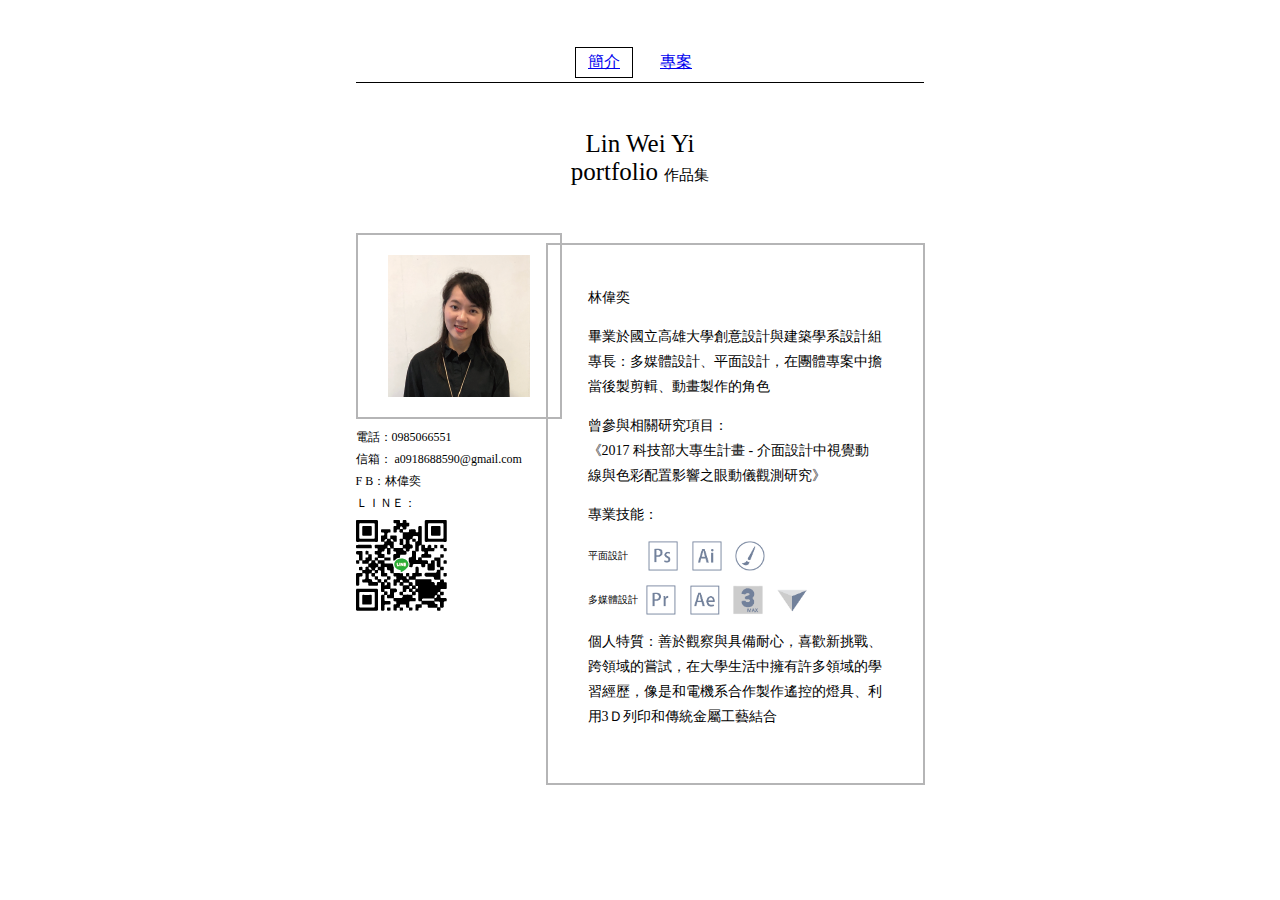
<file: index.html>
<!DOCTYPE html>
<html>
  <head>
    <title>Lin Wei Yi portfolio</title>
    <link type="text/css" rel="stylesheet" href="style/style.css">
  </head>

  <body>
    <div id="menu">
      <a class="menu-link menu-link-active" href="index.html">簡介</a>
      <a class="menu-link" href="project.html">專案</a>
    </div>

    <div id="title">
      <span>Lin Wei Yi</span>
      <span>portfolio <span class="title-chn">作品集</span></span>
    </div>

    <div id="main">
      <div id="main-left">
        <img class="img-profile-picture" src="profile-picture.png"><p>
        <span>電話：0985066551<p>
        信箱： a0918688590@gmail.com<p>
        F B：林偉奕<p>
        ＬＩＮＥ：<p>
        <img src="QR.png"></span>
        </div>

      <div id="main-right">
      <span>林偉奕</span><p>
      <span>
        畢業於國立高雄大學創意設計與建築學系設計組<br>
        專長：多媒體設計、平面設計，在團體專案中擔當後製剪輯、動畫製作的角色<p>
        曾參與相關研究項目：<br>
        《2017 科技部大專生計畫 - 介面設計中視覺動線與色彩配置影響之眼動儀觀測研究》<p>
        <span>專業技能：</span><p>
        <span class="graphic-design">平面設計</span>
        <img class="ps-logo" src="ps-logo.png">
        <img class="ai-logo" src="ai-logo.png">
        <img class="painter-logo" src="painter-logo.png"><p>
        <span class="media-design">多媒體設計</span>
        <img class="pr-logo" src="pr-logo.png">
        <img class="ae-logo" src="ae-logo.png">
        <img class="max3d-logo" src="max3d-logo.png">
        <img class="one3d-logo" src="one3d-logo.png"><p>
        個人特質：善於觀察與具備耐心，喜歡新挑戰、跨領域的嘗試，在大學生活中擁有許多領域的學習經歷，像是和電機系合作製作遙控的燈具、利用3Ｄ列印和傳統金屬工藝結合<p>
      </span><p>
      </div>
     </div>
  </body>
</html>
</file>
<file: style/style.css>
#menu {
  align-items: flex-end;
  display: flex;
  height: 75px;
  justify-content: center;
  position: relative;
}

#menu::after {
  bottom: 0;
  border-bottom: 1.5px solid black;
  content: "";
  left: 0;
  margin: auto;
  position: absolute;
  right: 0;
  width: 45%;
}

.menu-link {
  padding: 10px 20px;
}

.menu-link-active {
  border: 1px solid black;
  padding: 4px 12px;
  margin: 5px 7px;
}

#title {
  align-items: center;
  display: flex;
  flex-direction:column;
  font-size: 25px;
  height: 150px;
  justify-content: center;
}

.title-chn {
 font-size: 15px;
 vertical-align: text-bottom;
}

#main {
 align-items: flex-start;
 display: flex;
 justify-content: center;
}

#main-left {
  flex-direction: row;
  flex-wrap: wrap;
  font-size: 12px;
  line-height: 10px;
  width: 190px;
}

.img-profile-picture{
  border: 2px solid #B5B5B6;
  padding: 20px 30px 20px 30px;

}

#main-right {
  border: 2px solid #B5B5B6;
  flex-direction: row;
  flex-wrap: wrap;
  font-size: 14px;
  line-height: 25px;
  margin: 10px 0 0 0;
  padding: 40px;
  width: 295px;
}
.graphic-design{
font-size: 10px;
}

.ps-logo{
  height: 30px;
  padding: 0 0 0 17px;
  vertical-align: middle;
  width: 30px;
}

.ai-logo{
  height: 30px;
  padding: 0 5px 0 10px;
  vertical-align: middle;
  width: 30px;
}

.painter-logo{
  height: 30px;
  padding: 0 0 0 5px;
  vertical-align: middle;
  width: 30px;
}

.media-design{
font-size: 10px;
}

.pr-logo{
  height: 30px;
  padding: 0 5px 0 5px;
  vertical-align: middle;
  width: 30px;
}

.ae-logo{
  height: 30px;
  padding: 0 5px 0 5px;
  vertical-align: middle;
  width: 30px;
}

.max3d-logo{
  height: 30px;
  padding: 0 5px 0 5px;
  vertical-align: middle;
  width: 30px;
}

.one3d-logo{
  height: 30px;
  padding: 0 0 0 5px;
  vertical-align: middle;
  width: 30px;
}
</file>
